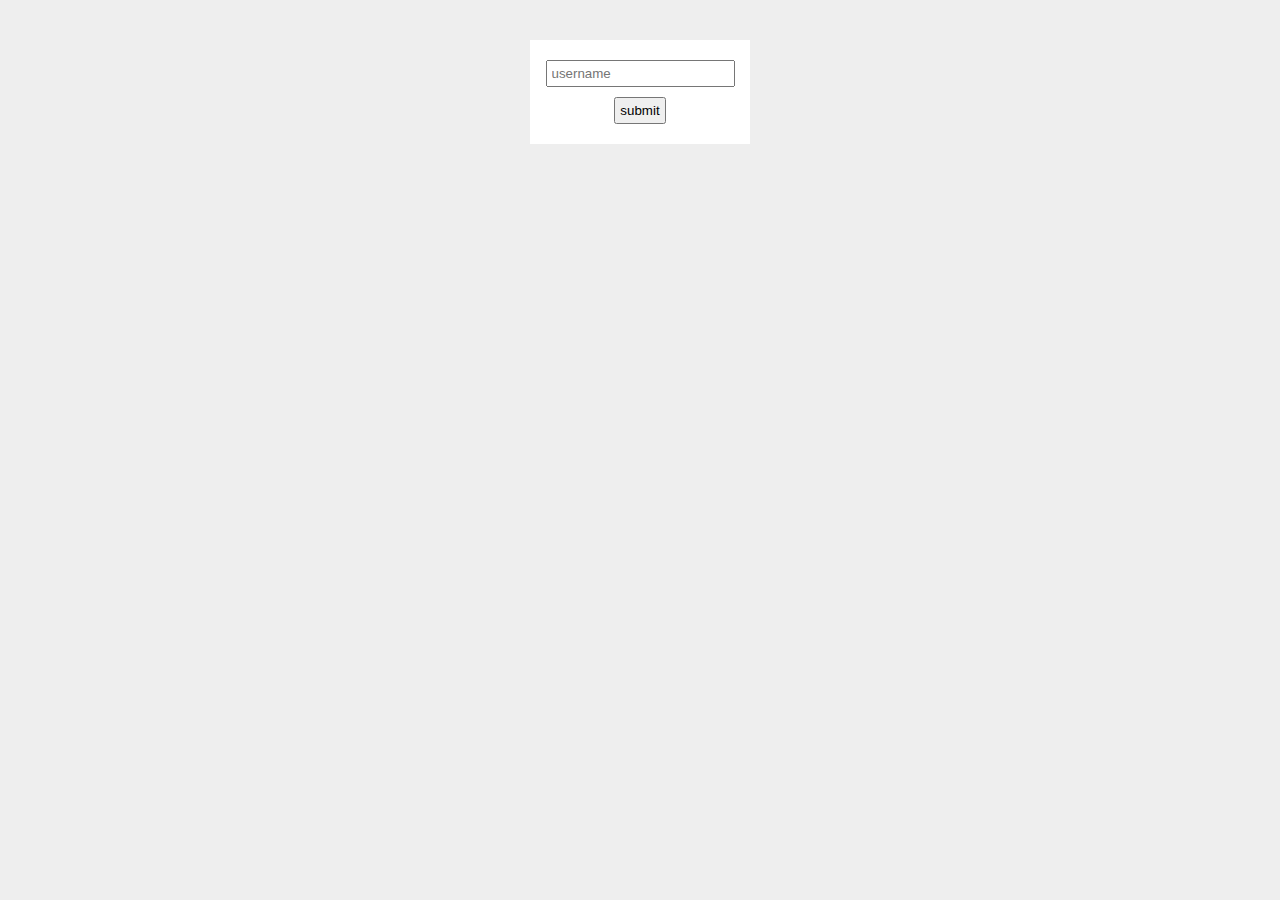
<file: bai-1/index.html>
<!DOCTYPE html>
<html lang="en">

<head>
  <meta charset="UTF-8">
  <meta http-equiv="X-UA-Compatible" content="IE=edge">
  <meta name="viewport" content="width=device-width, initial-scale=1.0">
  <link rel="stylesheet" href="../bai-1/style.css">
  <title>Javascript</title>
  <style>
    /* li {
      list-style-type: none;
      max-width: 200px;
      padding: 8px;
      margin: 8px;
      background: #eee;
      border: 1px dotted #ddd;
    } 
    .box {
      width: 200px;
      height: 200px;
      margin: 10px;
      background: #eee;
      text-align: center;
      padding: 20px;
    } */
  </style>
</head>

<body>
  <!-- <h1 class="title">The DOM</h1> -->

  <!-- <h1>Todos</h1>
  <ul>
    <li>buy coffee</li>
    <li>read a book</li>
    <li>play the guitar</li>
    <li>pay the bills :(</li>
  </ul>
  <button>add new todo</button> -->

  <!-- <article>
    <h2>article title</h2>
    <p>Lorem ipsum dolor sit, amet consectetur adipisicing elit.</p>
    <p>Lorem ipsum dolor sit, amet consectetur adipisicing elit.</p>
    <p>Lorem ipsum dolor sit, amet consectetur adipisicing elit.</p>
    <div>written by the devinapool</div>
  </article> -->


  <!-- <a href="https://www.google.com">Link to somewhere cool...</a>
  <p>Lorem error dolor</p>
  <p>Lorem success dolor</p>
  <p>Lorem ipsum dolor</p>
  <p>Lorem ipsum success</p>
  <p>Lorem ipsum dolor</p>
  <p>Lorem ipsum error</p>
  <p>success ipsum dolor</p> -->


  <!-- <div>
    <p>Hello, world</p>
    <p>lorem ipsum</p>
    <p class="error1">this is an error message</p>
  </div>

  <div class="content">
    <p>this is the content</p>
  </div>
  -->

  <!-- <p class="copy-me">Lorem ipsum dolor sit amet.</p>
  <div class="box">move the mouse around this box</div>

  <p>Lorem ipsum, dolor sit amet consectetur adipisicing elit.</p>
  <p>Lorem ipsum, dolor sit amet consectetur adipisicing elit.</p>
  <p>Lorem ipsum, dolor sit amet consectetur adipisicing elit.</p>
  <p>Lorem ipsum, dolor sit amet consectetur adipisicing elit.</p>
  <p>Lorem ipsum, dolor sit amet consectetur adipisicing elit.</p>
  <p>Lorem ipsum, dolor sit amet consectetur adipisicing elit.</p>
  <p>Lorem ipsum, dolor sit amet consectetur adipisicing elit.</p>
  <p>Lorem ipsum, dolor sit amet consectetur adipisicing elit.</p>
  <p>Lorem ipsum, dolor sit amet consectetur adipisicing elit.</p>
  <p>Lorem ipsum, dolor sit amet consectetur adipisicing elit.</p>
  <p>Lorem ipsum, dolor sit amet consectetur adipisicing elit.</p>
  <p>Lorem ipsum, dolor sit amet consectetur adipisicing elit.</p>
  <p>Lorem ipsum, dolor sit amet consectetur adipisicing elit.</p>
  <p>Lorem ipsum, dolor sit amet consectetur adipisicing elit.</p>
  <p>Lorem ipsum, dolor sit amet consectetur adipisicing elit.</p>
  <p>Lorem ipsum, dolor sit amet consectetur adipisicing elit.</p>
  <p>Lorem ipsum, dolor sit amet consectetur adipisicing elit.</p>
  <p>Lorem ipsum, dolor sit amet consectetur adipisicing elit.</p>
  -->

  <!-- POPUP -->
  <!-- <button>click me</button>
  <div class="popup-wrapper">
    <div class="popup">
      <div class="popup-close">x</div>
      <div class="popup-content">
        <h2>NINJA SALE!!</h2>
        <p>50% off all ninja courses, don't miss out!!</p>
        <a href="#">view coures</a>
      </div>
    </div>
  </div> -->

  <!-- Form Event -->
  <form class="signup-form">
    <input type="text" name="username" placeholder="username">
    <input type="submit" value="submit">
    <div class="feedback"></div>
  </form>


  <!-- <script src="../bai-1/popup.js"></script> -->
  <script src="../bai-1/sandbox2.js"></script>
  <!-- 
    <ul class="people"></ul>
    <script src="../bai-1/sandbox.js"></script> 
  -->
</body>

</html>
</file>
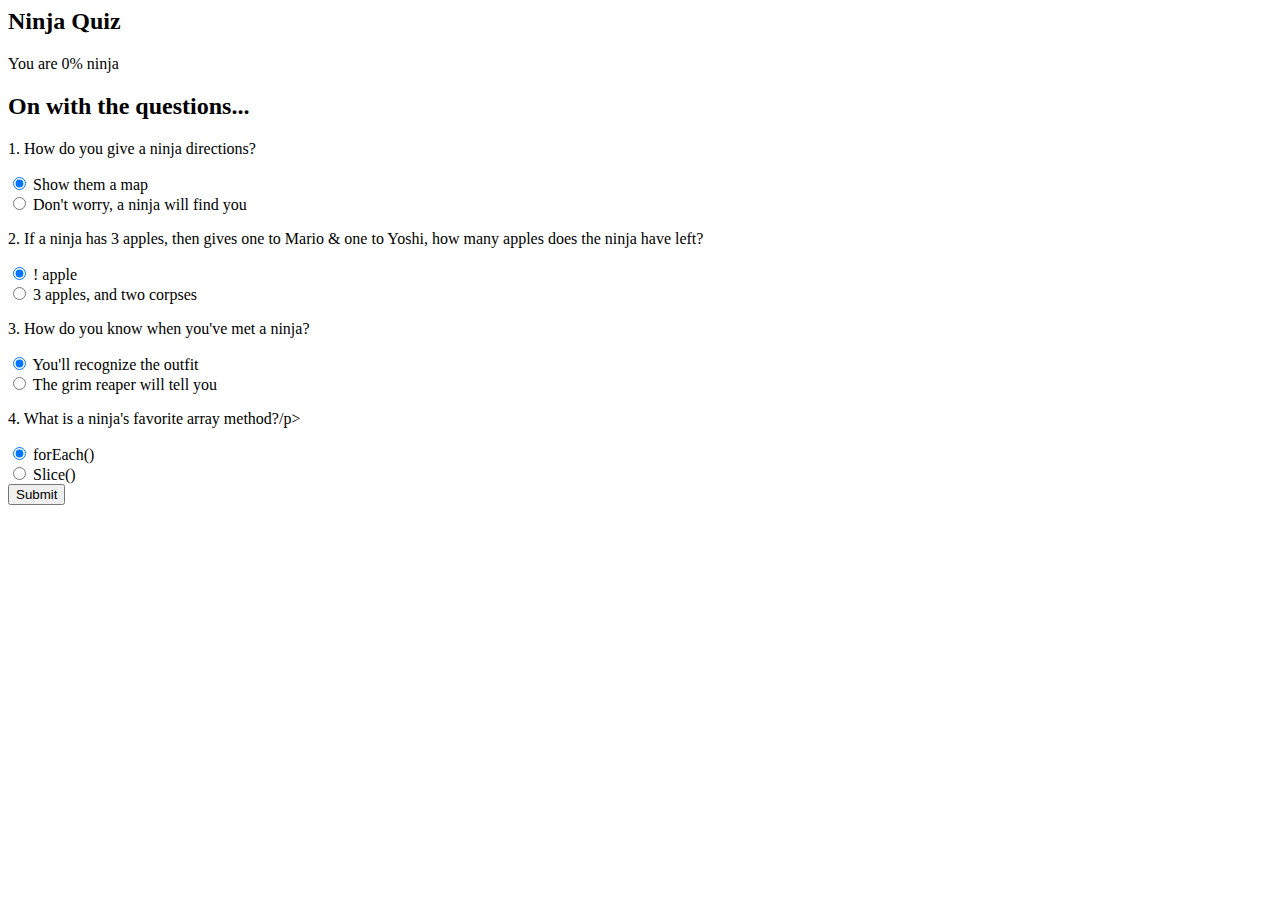
<file: ninjaquiz/index.html>
<html lang="en">

<head>
  <meta charset="UTF-8">
  <meta http-equiv="X-UA-Compatible" content="IE=edge">
  <meta name="viewport" content="width=device-width, initial-scale=1.0">
  <link href="https://cdn.jsdelivr.net/npm/bootstrap@5.2.2/dist/css/bootstrap.min.css" rel="stylesheet"
    integrity="sha384-Zenh87qX5JnK2Jl0vWa8Ck2rdkQ2Bzep5IDxbcnCeuOxjzrPF/et3URy9Bv1WTRi" crossorigin="anonymous">
  <title>Document</title>
</head>

<body>

  <!-- top section -->
  <div class="intro py-3 bg-white text-center">
    <div class="container">
      <h2 class="text-primary display-3 my-4">Ninja Quiz</h2>
    </div>
  </div>

  <!-- result section -->
  <div class="result py-4 d-none bg-light text-center">
    <div class="container lead">
      <p>You are <span class="text-primary display-4 p-3">0%</span> ninja</p>
    </div>
  </div>

  <!-- quiz section -->
  <div class="quiz py-4 bg-primary">
    <div class="container">
      <h2 class="my-5 text-white">On with the questions...</h2>

      <form class="quiz-form text-light">
        <div class="my-5">
          <p class="lead font-weight-normal">1. How do you give a ninja directions?</p>
          <div class="form-check my-2 text-white-50">
            <input type="radio" name="q1" value="A" checked>
            <label class="form-check-label">Show them a map</label>
          </div>
          <div class="form-check my-2 text-white-50">
            <input type="radio" name="q1" value="B">
            <label class="form-check-label">Don't worry, a ninja will find you</label>
          </div>
        </div>
        <div class="my-5">
          <p class="lead font-weight-normal">2. If a ninja has 3 apples, then gives one to Mario & one to Yoshi, how
            many apples does the ninja have left?</p>
          <div class="form-check my-2 text-white-50">
            <input type="radio" name="q2" value="A" checked>
            <label class="form-check-label">! apple</label>
          </div>
          <div class="form-check my-2 text-white-50">
            <input type="radio" name="q2" value="B">
            <label class="form-check-label">3 apples, and two corpses</label>
          </div>
        </div>
        <div class="my-5">
          <p class="lead font-weight-normal">3. How do you know when you've met a ninja?</p>
          <div class="form-check my-2 text-white-50">
            <input type="radio" name="q3" value="A" checked>
            <label class="form-check-label">You'll recognize the outfit</label>
          </div>
          <div class="form-check my-2 text-white-50">
            <input type="radio" name="q3" value="B">
            <label class="form-check-label">The grim reaper will tell you</label>
          </div>
        </div>
        <div class="my-5">
          <p class="lead font-weight-normal">4. What is a ninja's favorite array method?/p>
          <div class="form-check my-2 text-white-50">
            <input type="radio" name="q4" value="A" checked>
            <label class="form-check-label">forEach()</label>
          </div>
          <div class="form-check my-2 text-white-50">
            <input type="radio" name="q4" value="B">
            <label class="form-check-label">Slice()</label>
          </div>
        </div>
        <div class="text-center">
          <input type="submit" class="btn btn-light">
        </div>
      </form>

    </div>
  </div>

  <script src="../ninjaquiz/app.js"></script>
</body>

</html>
</file>
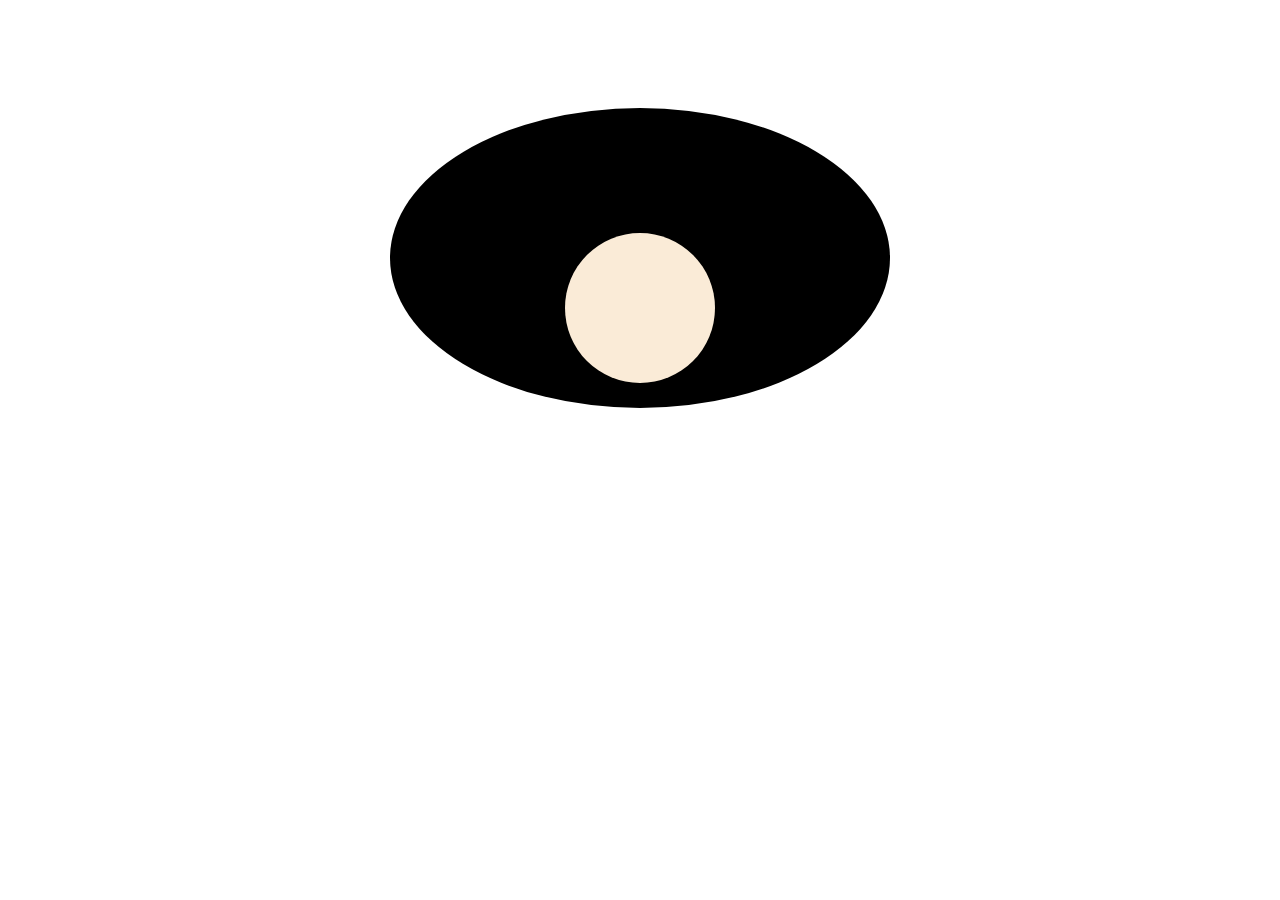
<file: test/index.html>
<!DOCTYPE html>
<html lang="en">

<head>
  <meta charset="UTF-8">
  <meta http-equiv="X-UA-Compatible" content="IE=edge">
  <meta name="viewport" content="width=device-width, initial-scale=1.0">
  <link rel="stylesheet" href="style.css">
  <title>Document</title>
</head>

<body>
  <div class="container">
    <div id="eye">
      <div class="space-eye-ball">
        <div class="eye-ball"></div>
      </div>
    </div>

    <script src="app.js"></script>
</body>

</html>
</file>
<file: bai-1/style.css>
.error {
  /* padding: 10px; */
  /* color: crimson; */
  border: 2px solid crimson;
}

.success {
  /* padding: 10px;
  color: limegreen; */
  border: 2px solid limegreen;
}

button {
  display: block;
  margin: 20px auto;
  background: crimson;
  color: white;
  border: 0;
  padding: 6px 10px;
}

.popup-wrapper {
  background: rgba(0, 0, 0, 0.5);
  position: fixed;
  top: 0;
  left: 0;
  width: 100%;
  height: 100%;
  display: none;
}

.popup {
  font-family: Arial, Helvetica, sans-serif;
  text-align: center;
  width: 100%;
  max-width: 300px;
  margin: 10% auto;
  padding: 20px;
  background: white;
  position: relative;
}

.popup a {
  background: crimson;
  color: white;
  text-decoration: none;
  padding: 6px 10px;
}

.popup-close {
  position: absolute;
  top: 5px;
  right: 8px;
  cursor: pointer;
}

body {
  background: #eee;
}

form {
  max-width: 200px;
  margin: 40px auto;
  background: white;
  padding: 10px;
}

input {
  display: block;
  margin: 10px auto;
  padding: 4px;
}
</file>
<file: test/style.css>
.container {
  display: flex;
  justify-content: center;
}

#eye {
  margin-top: 100px;
  width: 500px;
  height: 300px;
  background-color: black;
  display: flex;
  align-items: center;
  justify-content: center;
  border-radius: 500px 500px 500px 500px / 300px 300px 300px 300px;
}

.space-eye-ball {
  width: 150px;
  height: 250px;
  background-color: black;
  border-radius: 50%;
  position: absolute;
  display: flex;
  flex-direction: column-reverse;
}

.eye-ball {
  width: 150px;
  height: 150px;
  background-color: antiquewhite;
  border-radius: 50%;
  position: relative;
}
</file>
